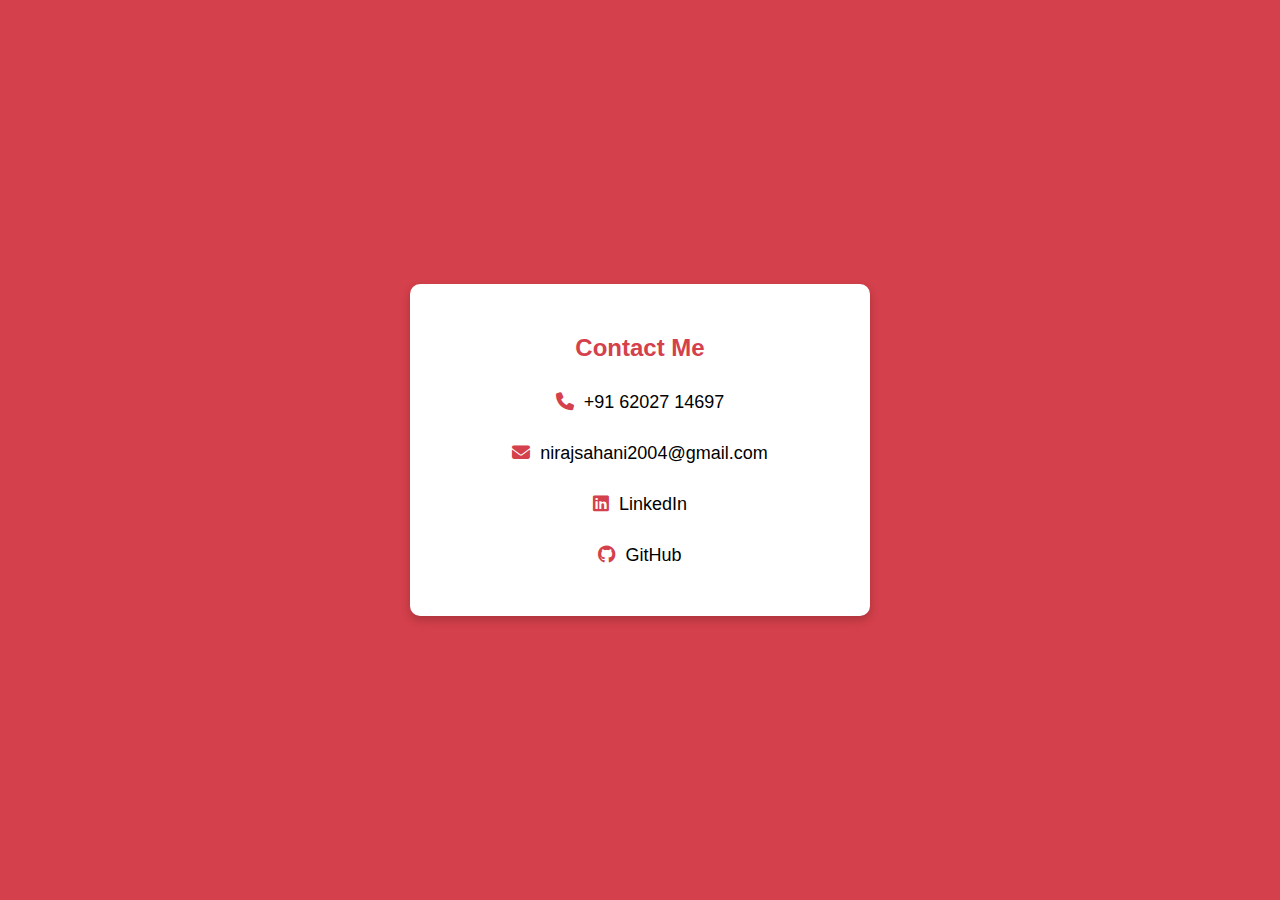
<file: contactme.html>
<!DOCTYPE html>
<html lang="en">
<head>
    <meta charset="UTF-8">
    <meta name="viewport" content="width=device-width, initial-scale=1.0">
    <title>Contact Me</title>
    <link rel="icon" type="image/png" href="favicon.png">
    <link rel="stylesheet" href="https://cdnjs.cloudflare.com/ajax/libs/font-awesome/6.4.2/css/all.min.css">
    <style>
        body {
            background-color: rgb(212, 64, 75);
            font-family: 'Poppins', sans-serif;
            display: flex;
            justify-content: center;
            align-items: center;
            height: 100vh;
            margin: 0;
        }
        .contact-container {
            background: white;
            padding: 30px;
            border-radius: 10px;
            box-shadow: 0 4px 10px rgba(0, 0, 0, 0.2);
            text-align: center;
            max-width: 400px;
            width: 90%;
        }
        h2 {
            color: rgb(212, 64, 75);
            margin-bottom: 20px;
        }
        .contact-info a {
            display: flex;
            align-items: center;
            justify-content: center;
            text-decoration: none;
            color: black;
            font-size: 18px;
            margin: 10px 0;
            padding: 10px;
            border-radius: 5px;
            transition: 0.3s;
        }
        .contact-info a i {
            margin-right: 10px;
            color: rgb(212, 64, 75);
        }
        .contact-info a:hover {
            background: rgba(212, 64, 75, 0.1);
        }
    </style>
</head>
<body>
    <div class="contact-container">
        <h2>Contact Me</h2>
        <div class="contact-info">
            <a href="tel:+916202714697"><i class="fas fa-phone"></i> +91 62027 14697</a>
            <a href="mailto:nirajsahani2004@gmail.com"><i class="fas fa-envelope"></i> nirajsahani2004@gmail.com</a>
            <a href="https://www.linkedin.com/in/niraj46/" target="_blank"><i class="fab fa-linkedin"></i> LinkedIn</a>
            <a href="https://github.com/" target="_blank"><i class="fab fa-github"></i> GitHub</a>
        </div>
    </div>
</body>
</html>
</file>
